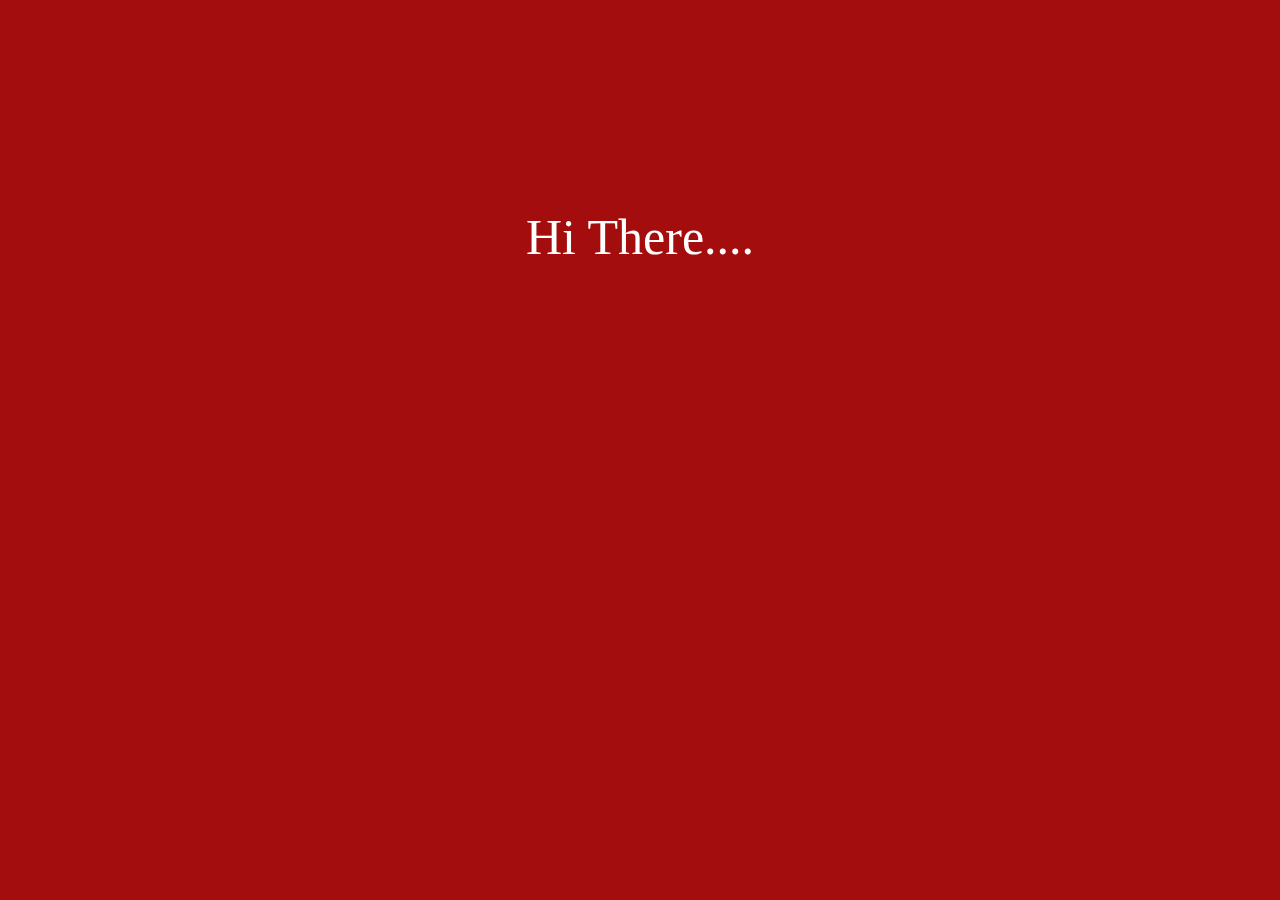
<file: index.html>
<!DOCTYPE html>
<html lang="en">
<head>
    <meta charset="UTF-8">
    <meta name="viewport" content="width=device-width, initial-scale=1.0">
    <title>Lets go</title>
    <link rel="stylesheet" href="./doc/doc.css"/>
</head>
<body>
    Hi There....
</body>
</html>
</file>
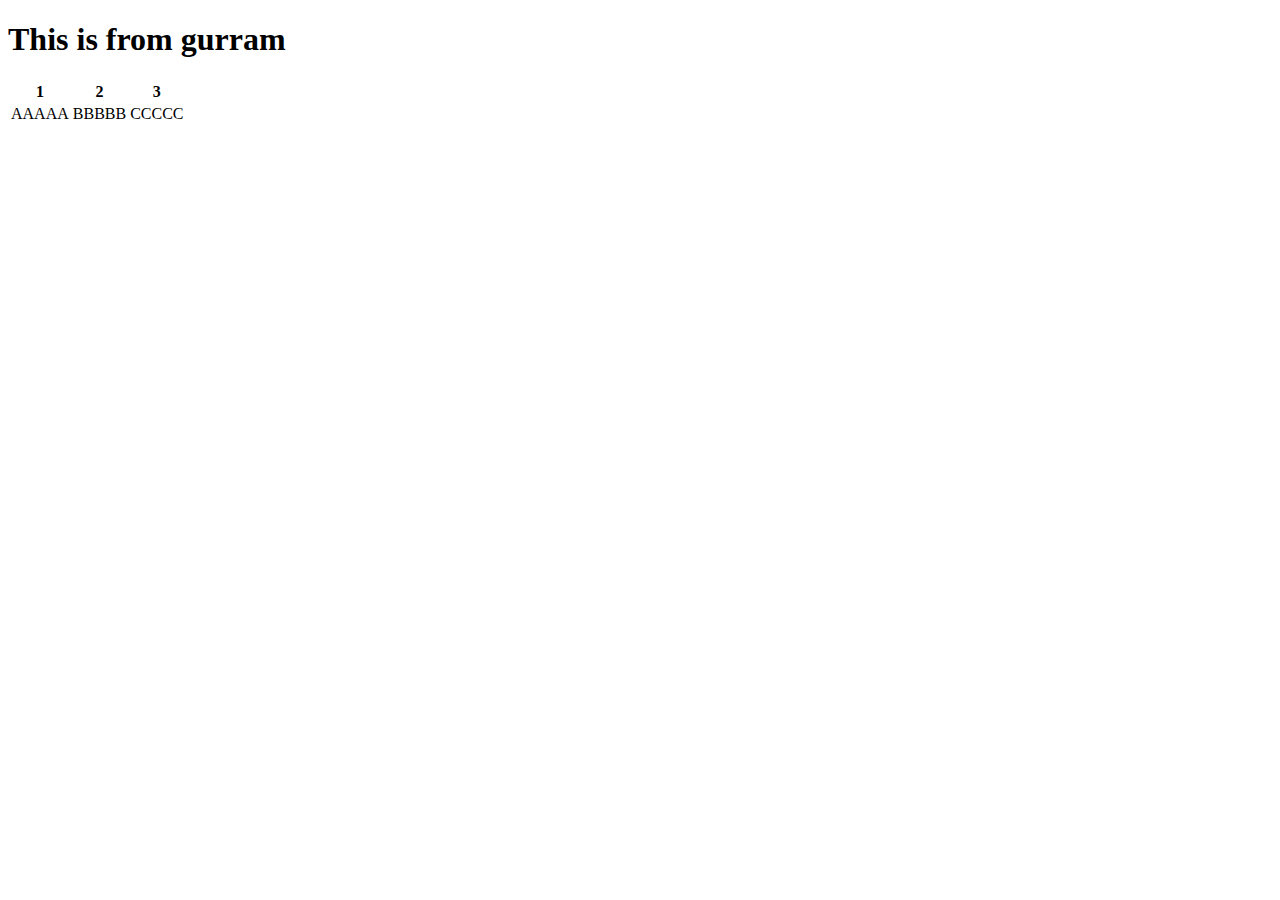
<file: doc/doc.html>
<!DOCTYPE html>
<html lang="en">
<head>
    <meta charset="UTF-8">
    <meta name="viewport" content="width=device-width, initial-scale=1.0">
    <title>Document</title>
</head>
<body>
    <h1>This is from gurram</h1>
    <div>
        <table>
            <thead>
                <tr>
                    <th>1</th>
                    <th>2</th>
                    <th>3</th>
                </tr>
            </thead>
            <tbody>
                <tr>
                    <td>AAAAA</td>
                    <td>BBBBB</td>
                    <td>CCCCC</td>
                </tr>
            </tbody>
        </table>
    </div>
</body>
</html>
</file>
<file: doc/doc.css>
body{
    background-color: rgb(164, 13, 13);
    color: #fff;
    text-align: center;
    padding-top: 200px;
    font-size: 50px;
}
</file>
